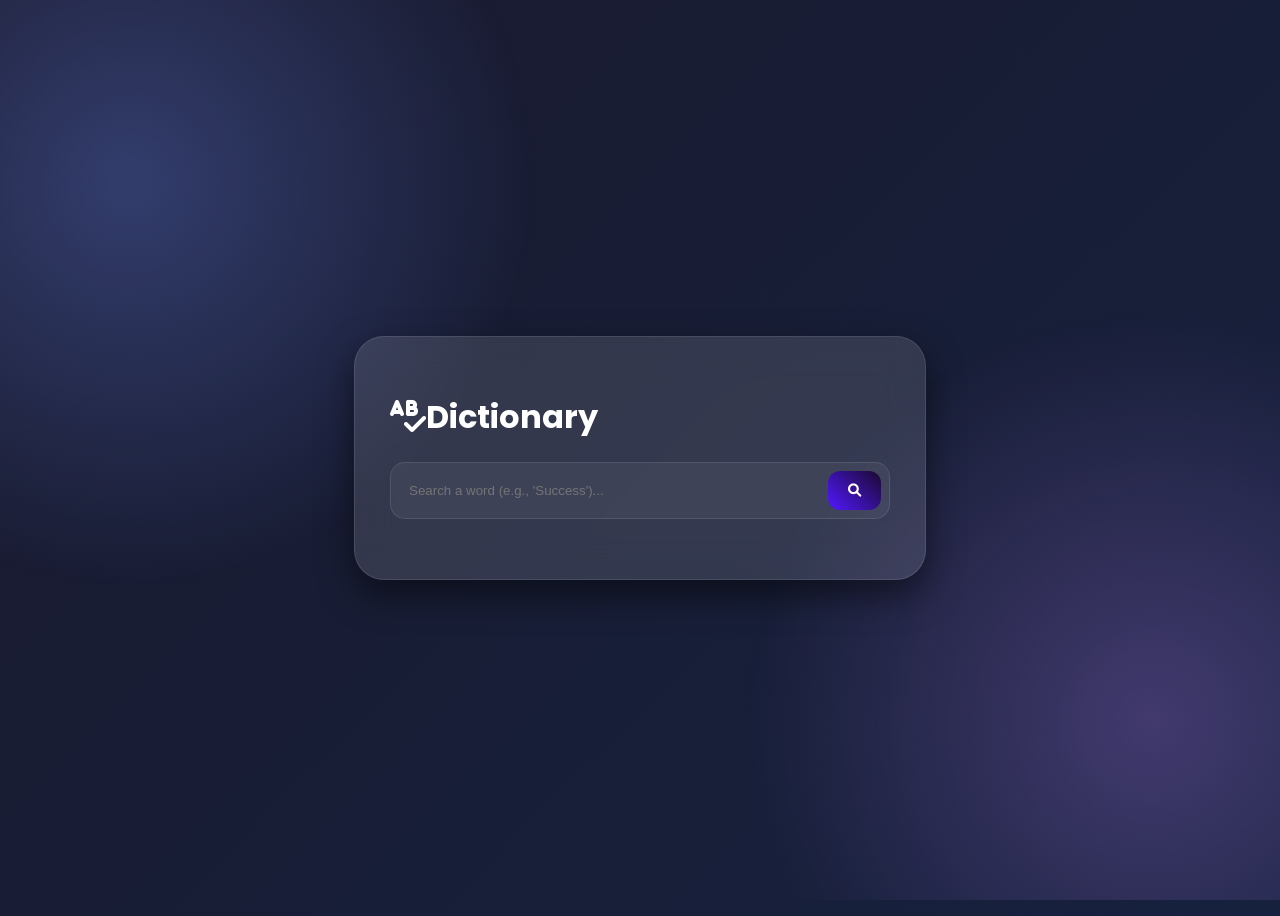
<file: index.html>
<!DOCTYPE html>
<html lang="en">
<head>
    <meta charset="UTF-8">
    <meta name="viewport" content="width=device-width, initial-scale=1.0">
    <title> Dictionary</title>
    <link href="https://fonts.googleapis.com/css2?family=Poppins:wght@300;400;600&display=swap" rel="stylesheet">
    <link rel="stylesheet" href="https://cdnjs.cloudflare.com/ajax/libs/font-awesome/6.0.0/css/all.min.css">
    <link rel="stylesheet" href="style.css">
</head>
<body>
    <div class="background-blobs"></div>
    <div class="container">
        <header>
            <h1><i class="fas fa-spell-check"></i>Dictionary</h1>
            <div class="search-box">
                <input type="text" id="word-input" placeholder="Search a word (e.g., 'Success')..." autocomplete="off">
                <button id="search-btn"><i class="fas fa-search"></i></button>
            </div>
        </header>

        <div id="result-container" class="result-card"></div>
        <div id="error-message" class="error-box"></div>
    </div>
    <script src="script.js"></script>
</body>
</html>
</file>
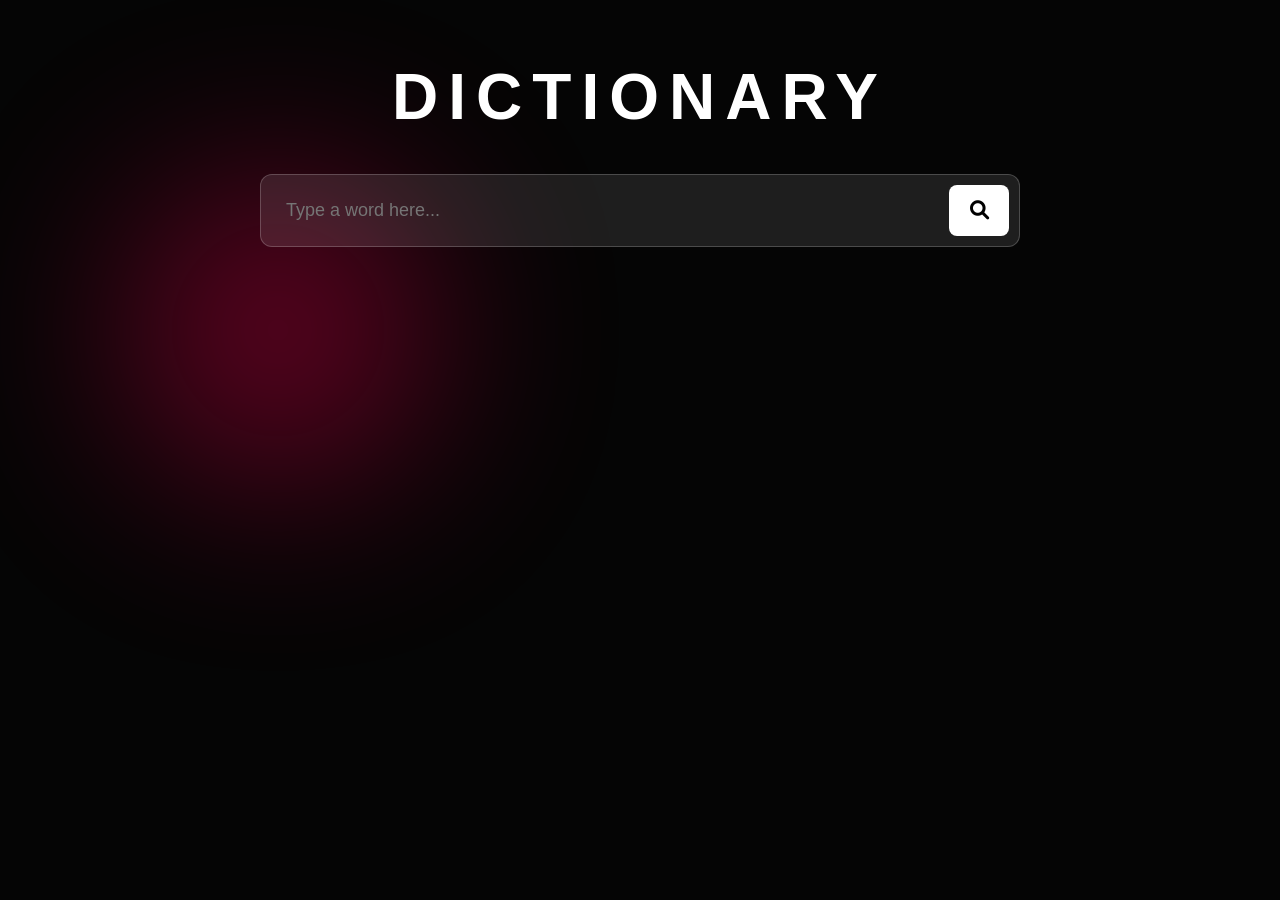
<file: Dictionary Omprakash/index.html>
<!DOCTYPE html>
<html lang="en">
<head>
    <meta charset="UTF-8">
    <meta name="viewport" content="width=device-width, initial-scale=1.0">
    <title> Dictionary </title>
    <link rel="stylesheet" href="style.css">
    <link rel="stylesheet" href="https://cdnjs.cloudflare.com/ajax/libs/font-awesome/6.0.0/css/all.min.css">
</head>
<body>

    <div class="bg-container">
        <div class="sphere"></div>
    </div>

    <main class="container">
        <header class="header">
            <h1>DICTIONARY</h1>
        </header>

        <div class="search-box">
            <input type="text" id="wordInput" placeholder="Type a word here...">
            <button id="searchBtn"><i class="fas fa-search"></i></button>
        </div>

        <div id="loader" class="hidden">Searching...</div>

        <div id="resultArea" class="hidden">
            <div class="card">
                <div class="word-header">
                    <div>
                        <h2 id="wordTitle">Word</h2>
                        <p id="hindiMean" class="hindi-text"></p>
                    </div>
                    <button id="audioBtn" class="icon-btn"><i class="fas fa-volume-up"></i></button>
                </div>

                <div id="definitionList" class="definitions">
                    </div>
            </div>
        </div>
    </main>

    <script src="script.js"></script>
</body>
</html>
</file>
<file: style.css>
:root {
    --primary: #5218ff;
    --secondary: #1a092e;
    --glass: rgba(255, 255, 255, 0.12);
    --text: #ffffff;
}

body {
    min-height: 100vh;
    background: linear-gradient(135deg, #1a1a2e, #16213e);
    display: flex;
    justify-content: center;
    align-items: center;
    color: var(--text);
    font-family: 'Poppins', sans-serif;
}

.background-blobs {
    position: fixed;
    top: 0; left: 0; width: 100%; height: 100%;
    z-index: -1;
    background: radial-gradient(circle at 10% 20%, rgba(110, 142, 251, 0.3), transparent 30%),
                radial-gradient(circle at 90% 80%, rgba(167, 119, 227, 0.3), transparent 30%);
}

.container {
    width: 90%;
    max-width: 500px;
    padding: 35px;
    background: var(--glass);
    backdrop-filter: blur(20px);
    border: 1px solid rgba(255, 255, 255, 0.1);
    border-radius: 30px;
    box-shadow: 0 15px 35px rgba(0, 0, 0, 0.5);
}

.search-box {
    display: flex;
    background: rgba(255, 255, 255, 0.05);
    padding: 8px;
    border-radius: 15px;
    border: 1px solid rgba(255, 255, 255, 0.1);
    margin-bottom: 25px;
}

input {
    flex: 1;
    background: transparent;
    border: none;
    outline: none;
    color: white;
    padding: 10px;
}

button {
    background: linear-gradient(45deg, var(--primary), var(--secondary));
    border: none;
    padding: 12px 20px;
    border-radius: 12px;
    color: white;
    cursor: pointer;
    transition: 0.3s;
}

.result-card { display: none; animation: fadeIn 0.5s ease; }

.word-header {
    display: flex;
    justify-content: space-between;
    align-items: center;
    margin-bottom: 20px;
}

.phonetic { color: var(--primary); font-size: 0.95rem; }

.pos-badge {
    background: var(--secondary);
    padding: 2px 10px;
    border-radius: 5px;
    font-size: 0.75rem;
    text-transform: uppercase;
}

.definition { margin: 15px 0; line-height: 1.6; font-weight: 300; }

/* Example Section Styling */
.example-container {
    background: rgba(255, 255, 255, 0.05);
    padding: 15px;
    border-radius: 12px;
    border-left: 4px solid var(--primary);
}

.example-label {
    font-size: 0.8rem;
    color: var(--primary);
    font-weight: 600;
    margin-bottom: 5px;
    display: block;
}

.example-text {
    font-style: italic;
    color: rgba(255, 255, 255, 0.8);
    font-size: 0.9rem;
}

.error-box { color: #ff6b6b; text-align: center; margin-top: 20px; }

@keyframes fadeIn { from { opacity: 0; transform: translateY(10px); } to { opacity: 1; transform: translateY(0); } }
</file>
<file: Dictionary Omprakash/style.css>
/* Variables for easy color changes */
:root {
    --accent: #ff0055;
    --glass: rgba(255, 255, 255, 0.1);
    --text: #ffffff;
}

* { margin: 0; padding: 0; box-sizing: border-box; }

body {
    font-family: 'Segoe UI', sans-serif;
    background-color: #050505;
    color: var(--text);
    overflow-x: hidden;
}

/* Responsive Container */
.container {
    max-width: 800px;
    margin: 0 auto;
    padding: 20px;
    text-align: center;
}

/* Header Style */
.header h1 {
    font-size: clamp(2rem, 10vw, 4rem);
    letter-spacing: 10px;
    margin: 40px 0;
}

/* Search Bar - Responsive */
.search-box {
    display: flex;
    background: var(--glass);
    border: 1px solid rgba(255,255,255,0.2);
    border-radius: 12px;
    padding: 10px;
    margin-bottom: 30px;
}

.search-box input {
    flex: 1;
    background: transparent;
    border: none;
    outline: none;
    color: white;
    padding: 15px;
    font-size: 18px;
}

.search-box button {
    width: 60px;
    background: white;
    border: none;
    border-radius: 8px;
    cursor: pointer;
    font-size: 1.2rem;
}

/* Result Card */
.card {
    background: var(--glass);
    backdrop-filter: blur(10px);
    border-radius: 20px;
    padding: 30px;
    text-align: left;
    border: 1px solid rgba(255,255,255,0.1);
}

.word-header {
    display: flex;
    justify-content: space-between;
    align-items: center;
    margin-bottom: 20px;
}

.hindi-text {
    color: #00f2ff;
    font-size: 1.5rem;
    margin-top: 5px;
}

.definitions {
    border-top: 1px solid rgba(255,255,255,0.1);
    padding-top: 20px;
}

.meaning-item { margin-bottom: 15px; }

.hidden { display: none; }

/* Background Animation */
.bg-container {
    position: fixed;
    top: 0; left: 0; width: 100%; height: 100%;
    z-index: -1;
}

.sphere {
    width: 300px; height: 300px;
    background: var(--accent);
    filter: blur(100px);
    border-radius: 50%;
    position: absolute;
    top: 20%; left: 10%;
    opacity: 0.4;
}
</file>
